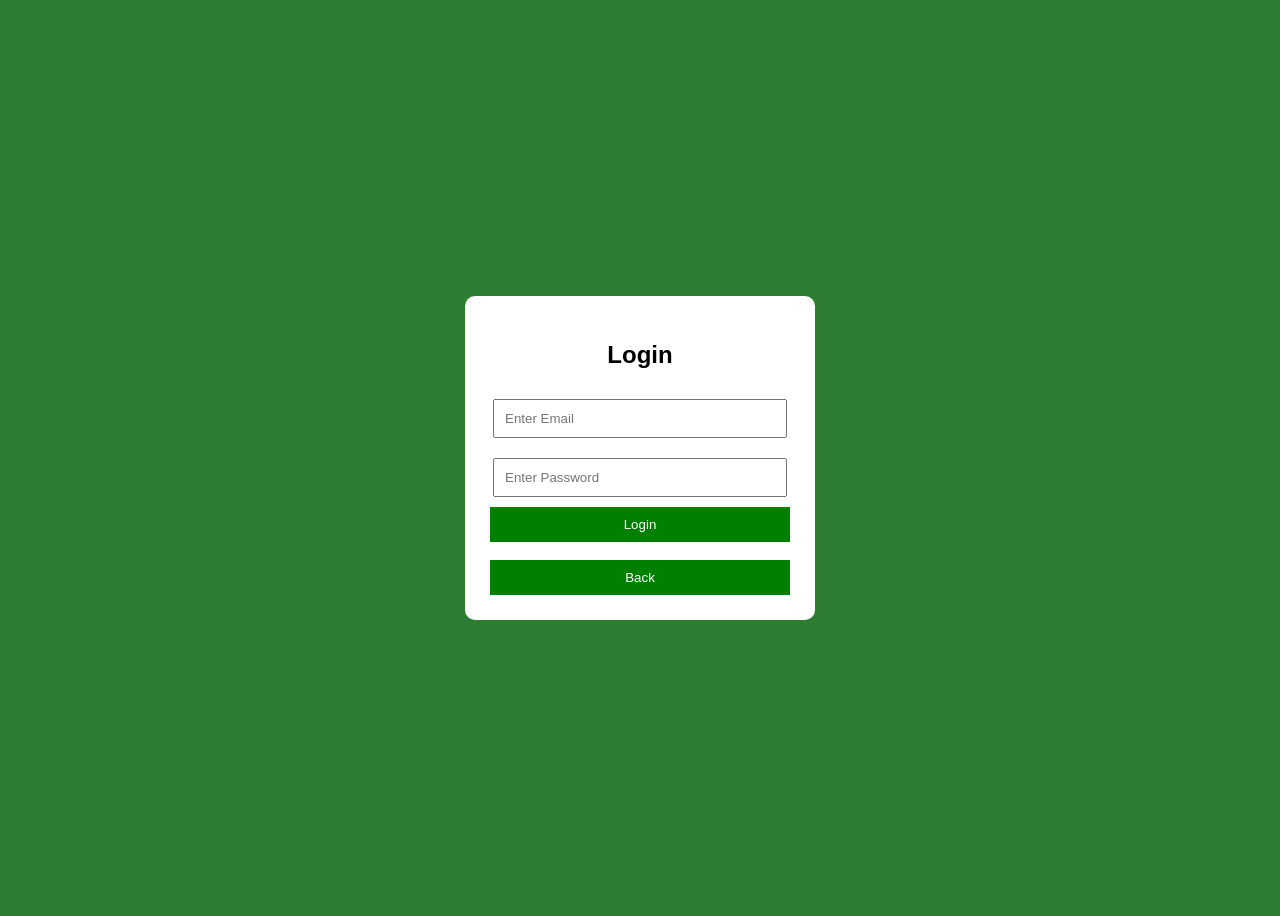
<file: friendfinder/src/main/resources/static/login.html>
<!DOCTYPE html>
<html>
<head>
    <title>Login</title>
    <style>
        body {
            font-family: Arial;
            background: #2E7D32;
            display: flex;
            justify-content: center;
            align-items: center;
            height: 100vh;
        }

        .box {
            background: white;
            padding: 25px;
            border-radius: 10px;
            width: 300px;
            text-align: center;
        }

        input {
            width: 90%;
            padding: 10px;
            margin: 10px 0;
        }

        button {
            width: 100%;
            padding: 10px;
            background: green;
            color: white;
            border: none;
            cursor: pointer;
        }

        button:hover {
            background: darkgreen;
        }
    </style>
</head>

<body>

<div class="box">
    <h2>Login</h2>

    <input type="email" id="email" placeholder="Enter Email">
    <input type="password" id="password" placeholder="Enter Password">

    <button onclick="login()">Login</button>

    <br><br>

    <button onclick="goHome()">Back</button>
</div>

<script>
function login() {

    let email = document.getElementById("email").value;
    let password = document.getElementById("password").value;

    fetch('/users/login', {
        method: 'POST',
        headers: { 'Content-Type': 'application/json' },
        body: JSON.stringify({
            email: email,
            password: password
        })
    })
    .then(res => {
        if (!res.ok) {
            return res.text().then(err => { throw new Error(err); });
        }
        return res.json();
    })
    .then(data => {

        console.log("LOGIN SUCCESS:", data);

        localStorage.setItem("userId", data.id);

        window.location.href = "dashboard.html";
    })
    .catch(err => {
        alert("❌ " + err.message);
    });
}
</script>

</body>
</html>
</file>
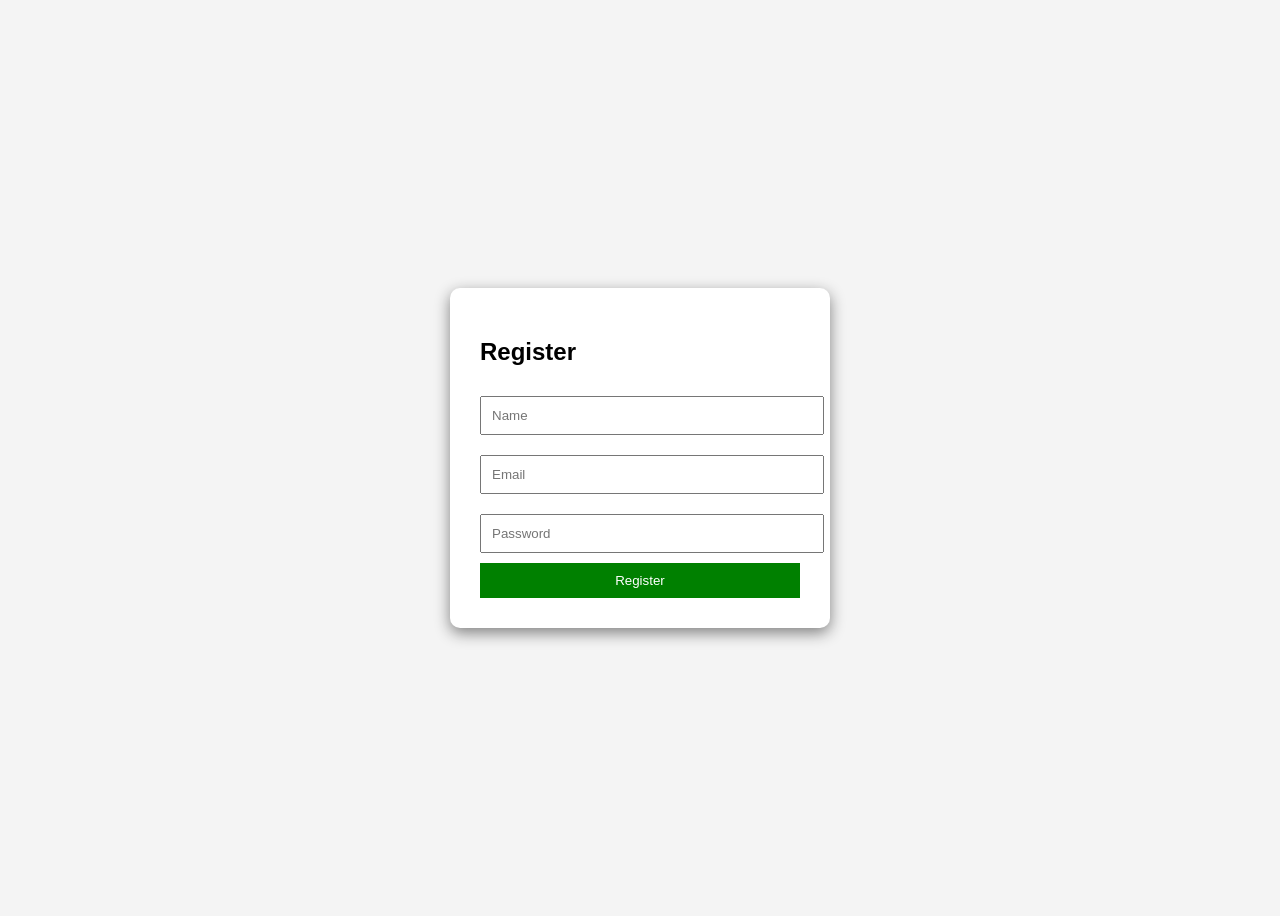
<file: friendfinder/src/main/resources/static/register.html>
<!DOCTYPE html>
<html>
<head>
<title>Register</title>
<style>
body {
    font-family: Arial;
    background: #f4f4f4;
    display: flex;
    justify-content: center;
    align-items: center;
    height: 100vh;
}

.card {
    background: white;
    padding: 30px;
    width: 320px;
    border-radius: 10px;
    box-shadow: 0 5px 15px gray;
}

input {
    width: 100%;
    padding: 10px;
    margin: 10px 0;
}

button {
    width: 100%;
    padding: 10px;
    background: green;
    color: white;
    border: none;
}
</style>
</head>

<body>

<div class="card">
    <h2>Register</h2>

    <input id="name" placeholder="Name">
    <input id="email" placeholder="Email">
    <input id="password" type="password" placeholder="Password">

    <button onclick="register()">Register</button>
</div>

<script>
function register() {
    fetch('/users/register', {
        method: 'POST',
        headers: {'Content-Type':'application/json'},
        body: JSON.stringify({
            name: name.value,
            email: email.value,
            password: password.value
        })
    })
    .then(() => {
        alert("Registered Successfully");
        window.location.href = "index.html";
    });
}
</script>

</body>
</html>
</file>
